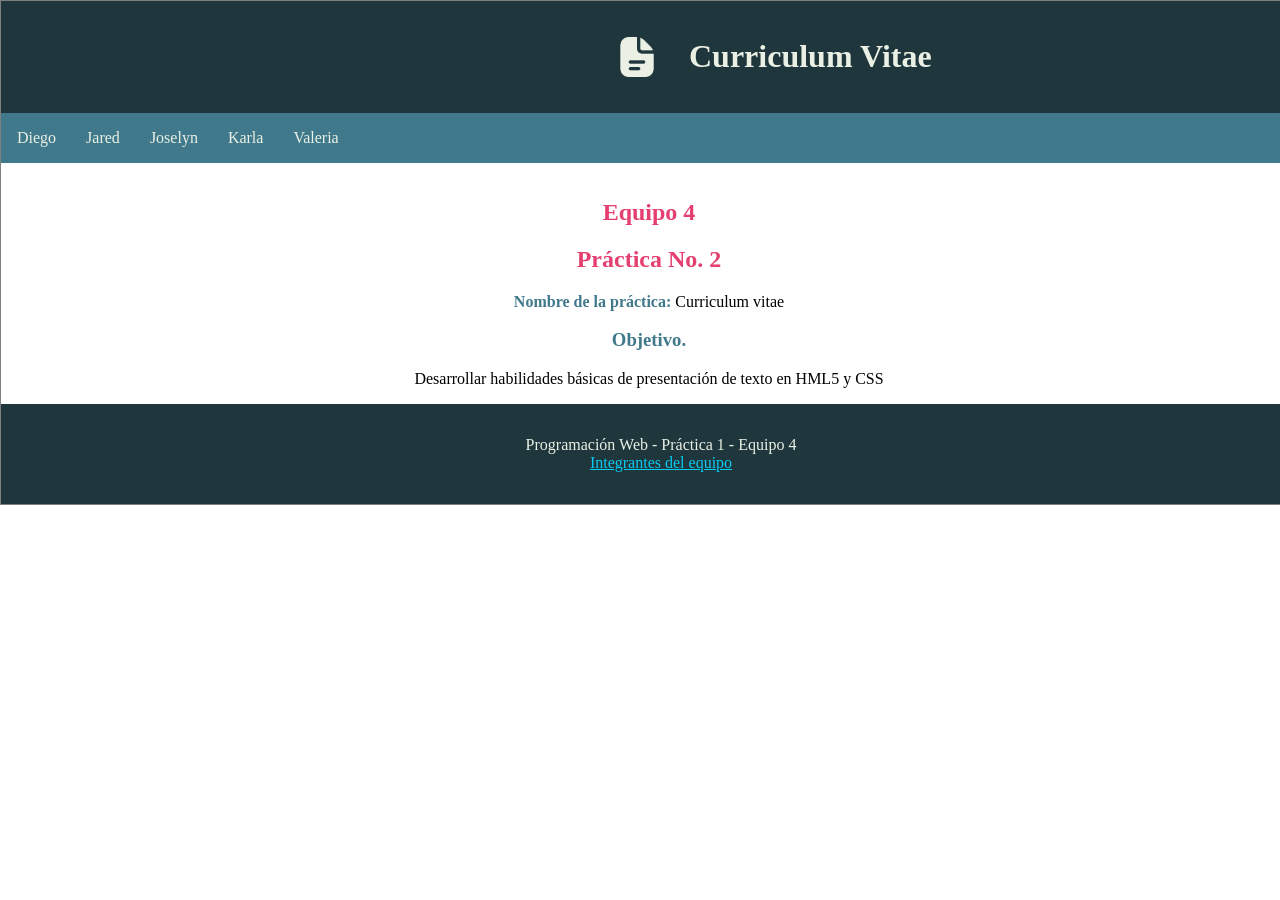
<file: index.html>
<!DOCTYPE html>
<html lang="es">
	<head>
		<meta charset="utf-8">
		<meta name="description" content="Blog">
		<meta name="viewport" content="width=device-width, initial-scale=1.0">
		<meta name="author" content="Equipo 4">
                <meta name="keywords" content="Web 1.0, Web 2.0, Web 3.0, Web 4.0">
                <title>Práctica 2 </title>
                <link rel="stylesheet" type="text/css" href="css/newcss.css">
                
	</head>
	<body>
            <div class="contenido">
                <header>
                    <a href="index.html"><img src="img/documento.png" alt="Inicio" height="40" width="40" /> </a>
                    <h1>Curriculum Vitae</h1>    
                </header>
                
            <nav>
            <ol>
                <li><a href="alveldi.html">Diego</a></li>
                <li><a href="nayen.html">Jared</a></li>
                <li><a href="jos.html">Joselyn</a></li>
                <li><a href="frank.html">Karla</a></li>
                <li><a href="valeria.html">Valeria</a></li>
            </ol>
            </nav>
                <article style="margin-left: 1em; text-align: center;" >
                    <h2> Equipo 4 </h2>
                    <h2 >Práctica No. 2 </h2>
                        <b>Nombre de la práctica:</b> Curriculum vitae 
                        <h3 style="color: #40798C">Objetivo. </h3>
                        Desarrollar habilidades básicas de presentación de texto en HML5 y CSS
                </article>
            <footer>
                    <ul>
                        <li>Programación Web - Práctica 1 - Equipo 4</li>
                        <li><a href="contacts.html">Integrantes del equipo</a></li>
                    </ul>
            </footer>
            </div>
	</body>
</html>
</file>
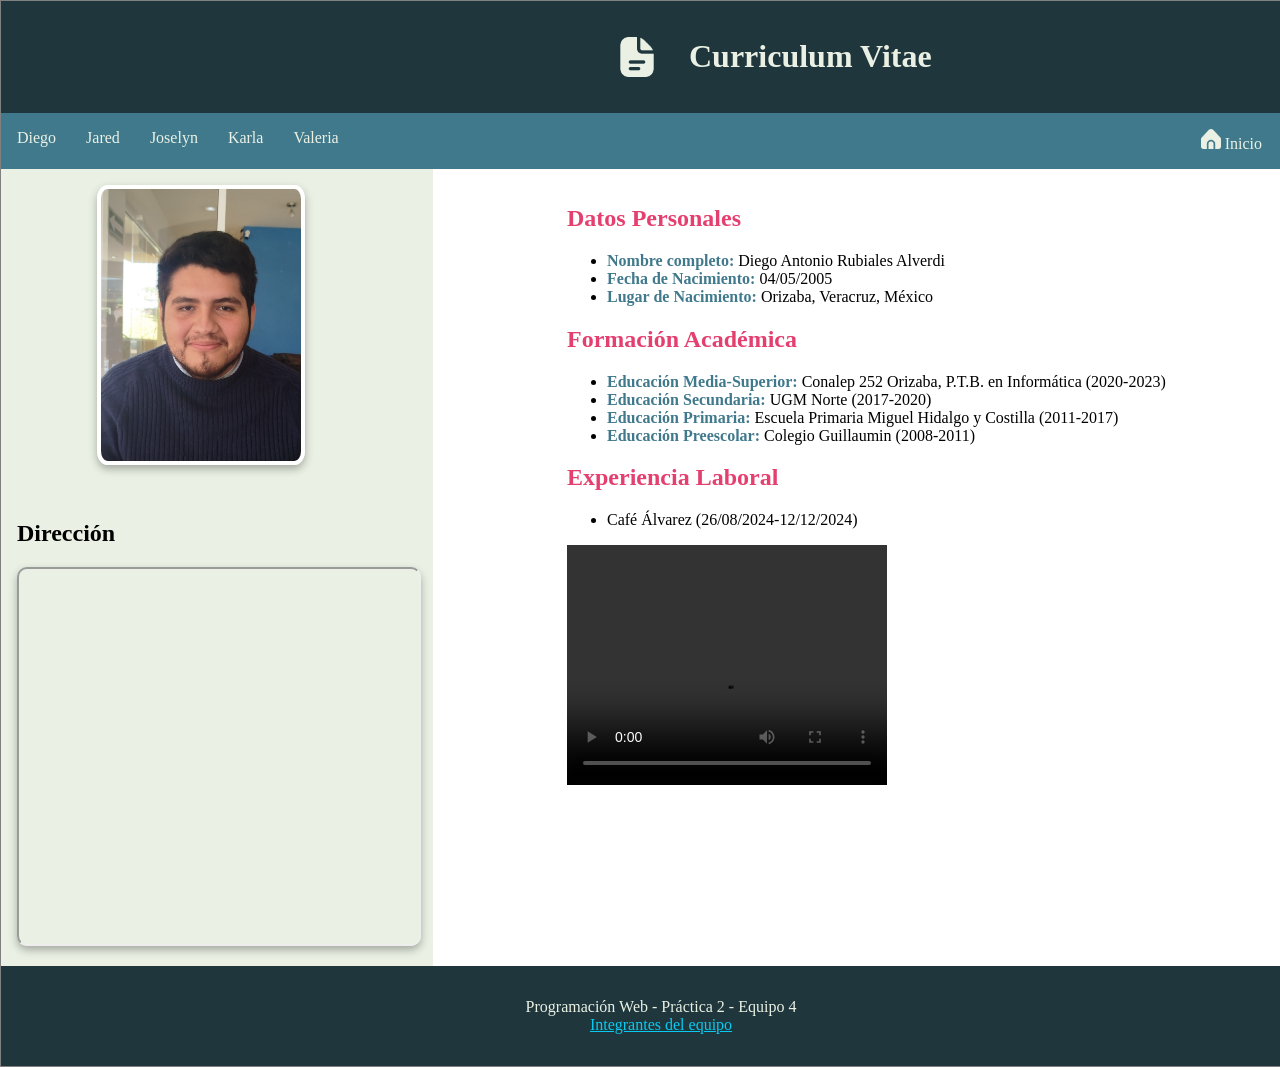
<file: alveldi.html>
<!DOCTYPE html>
<html lang="es">
	<head>
		<meta charset="utf-8">
		<meta name="description" content="Blog">
		<meta name="viewport" content="width=device-width, initial-scale=1.0">
		<meta name="author" content="Equipo 4">
                <meta name="keywords" content="Web 1.0, Web 2.0, Web 3.0, Web 4.0">
                <title>Práctica 2 </title>
                <link href="css/newcss.css" rel="stylesheet" type="text/css"/>
	</head>
	<body>
            <div class="contenido">
                <header>
                    <a href="index.html"><img src="img/documento.png" alt="Inicio" height="40" width="40" /> </a>
                     <h1>Curriculum Vitae</h1> 
                </header>
                
            <nav>
                <div class="inicio">
                <a href="index.html"> <img src="img/hogar.png" alt="" width="20" height="20"/> <span style="color:#EAF1E4"> Inicio </span></a>
                </div>
            <ol>
                <li><a href="alveldi.html">Diego</a></li>
                <li><a href="nayen.html">Jared</a></li>
                <li><a href="jos.html">Joselyn</a></li>
                <li><a href="frank.html">Karla</a></li>
                <li><a href="valeria.html">Valeria</a></li>
            </ol>
            </nav>
                <section>
                
                <aside>
                    <img src="img/diego.jpg" alt="" width="200"  />
                    <h2>Direcci&oacute;n</h2>
                    <iframe src="https://www.google.com/maps/embed?pb=!1m18!1m12!1m3!1d3775.7069188280993!2d-97.1007860248001!3d18.855694982304033!2m3!1f0!2f0!3f0!3m2!1i1024!2i768!4f13.1!3m3!1m2!1s0x85c502aeb2d35fed%3A0xba5f3840b0862949!2sTecNM%20-%20Campus%20Orizaba!5e0!3m2!1ses-419!2smx!4v1772335577096!5m2!1ses-419!2smx" 
                            width="400" 
                            height="375" 
                            style="border:1;" 
                            allowfullscreen="" 
                            loading="lazy" 
                            referrerpolicy="no-referrer-when-downgrade">
                    </iframe>
                </aside>
                <article>
        <h2>Datos Personales</h2>
        <ul>
            <li><b>Nombre completo: </b> Diego Antonio Rubiales Alverdi</li>
            <li><b>Fecha de Nacimiento: </b>04/05/2005</li>
            <li><b>Lugar de Nacimiento: </b>Orizaba, Veracruz, M&eacute;xico</li>
        </ul>

        <h2>Formaci&oacute;n Acad&eacute;mica</h2>
        <ul>
            <li><b>Educaci&oacute;n Media-Superior: </b> Conalep 252 Orizaba, P.T.B. en Inform&aacute;tica (2020-2023)</li>
            <li><b>Educaci&oacute;n Secundaria: </b>UGM Norte (2017-2020)</li>
            <li><b>Educaci&oacute;n Primaria: </b>Escuela Primaria Miguel Hidalgo y Costilla (2011-2017)</li>
            <li><b>Educaci&oacute;n Preescolar: </b>Colegio Guillaumin (2008-2011)</li>
        </ul>
        <h2>Experiencia Laboral</h2>
        <ul>
            <li>Caf&eacute; &Aacute;lvarez (26/08/2024-12/12/2024)</li>
        </ul>
        <video width="320" height="240" controls>
            <source src="video/videoDiego.mp4" type="video/mp4">
        </video>
        </article>    
            <footer>
                    <ul>
                        <li>Programación Web - Práctica 2 - Equipo 4</li>
                        <li><a href="contacts.html">Integrantes del equipo</a></li>
                    </ul>
            </footer>
        
        </section>
                
            </div>
	</body>
</html>
</file>
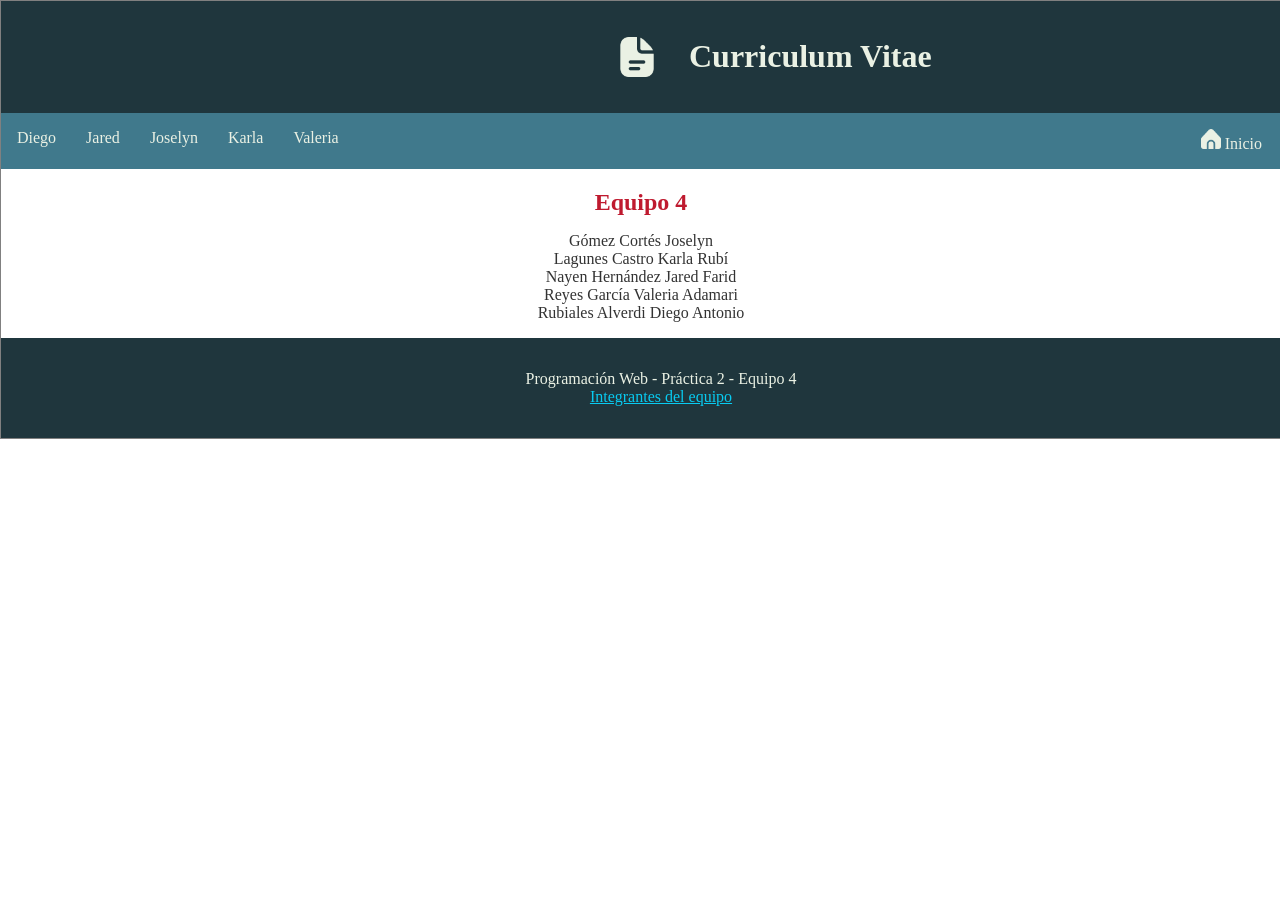
<file: contacts.html>
<!DOCTYPE html>
<html lang="es">
	<head>
		<meta charset="utf-8">
		<meta name="description" content="Blog">
		<meta name="viewport" content="width=device-width, initial-scale=1.0">
		<meta name="author" content="Equipo 4">
                <meta name="keywords" content="Web 1.0, Web 2.0, Web 3.0, Web 4.0">
                <title>Práctica 2 </title>
                <link rel="stylesheet" type="text/css" href="css/newcss.css">
                
	</head>
	<body>
            <div class="contenido">
                <header>
                    <a href="index.html"><img src="img/documento.png" alt="Inicio" height="40" width="40" /> </a>
                    <h1>Curriculum Vitae</h1>    
                </header>
                
            <nav>
                <div class="inicio">
                <a href="index.html"> <img src="img/hogar.png" alt="" width="20" height="20"/> <span style="color:#EAF1E4"> Inicio </span></a>
                </div>
            <ol>
                <li><a href="alveldi.html">Diego</a></li>
                <li><a href="nayen.html">Jared</a></li>
                <li><a href="jos.html">Joselyn</a></li>
                <li><a href="frank.html">Karla</a></li>
                <li><a href="valeria.html">Valeria</a></li>
            </ol>
            </nav>
                <section style="text-align: center;">
                
                    <h1 align="center"><span style="color:#BF1A2F"> Equipo 4 </span></h1>
                    <p>   
                 Gómez Cortés Joselyn

                <br> Lagunes Castro Karla Rubí

                <br> Nayen Hernández Jared Farid

                <br> Reyes García Valeria Adamari
                
                <br> Rubiales Alverdi Diego Antonio 
                </p>
              
                </section>
            <footer>
                    <ul>
                        <li>Programación Web - Práctica 2 - Equipo 4</li>
                        <li><a href="contacts.html">Integrantes del equipo</a></li>
                    </ul>
            </footer>                
            </div>
	</body>
</html>
</file>
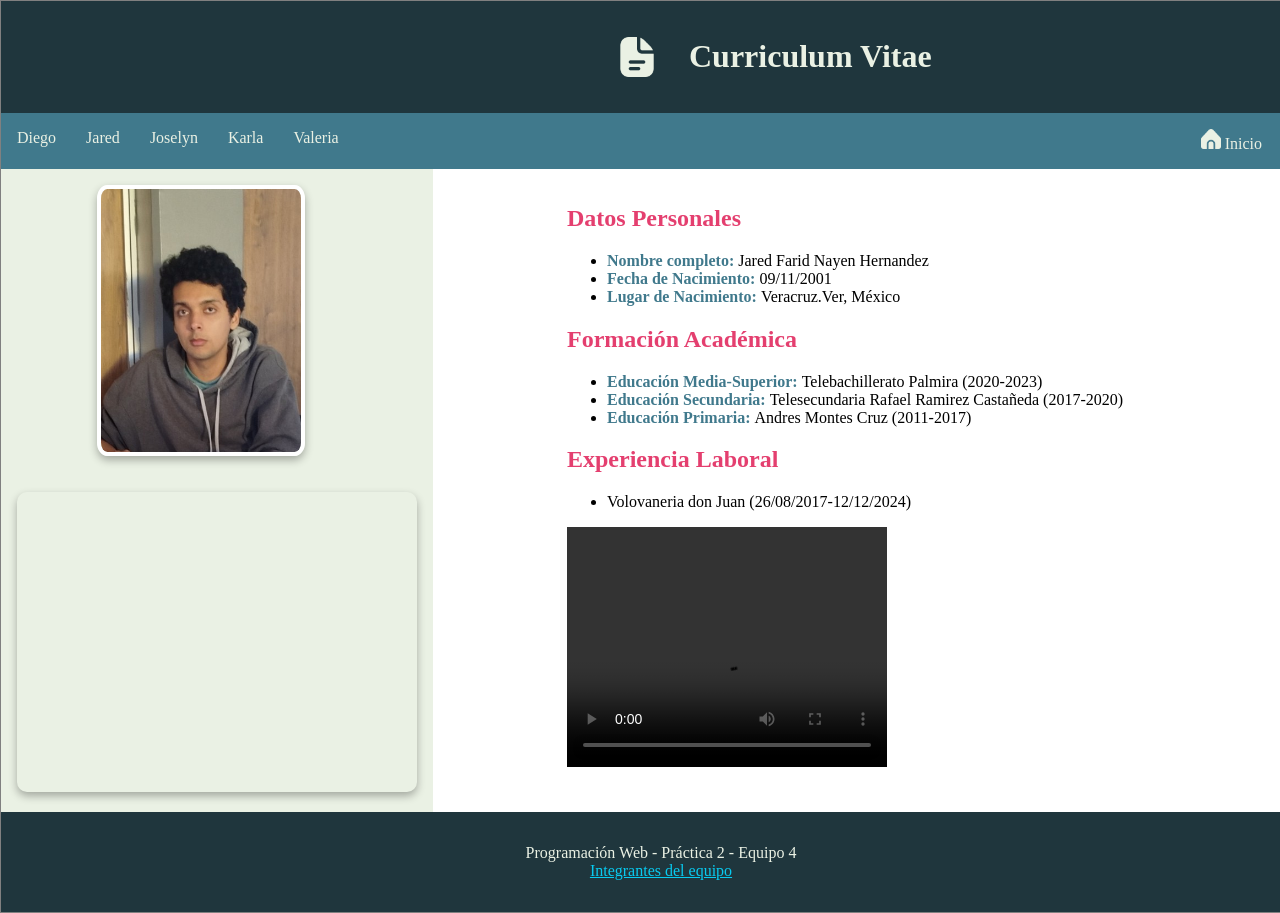
<file: nayen.html>
<!DOCTYPE html>
<html lang="es">
	<head>
		<meta charset="utf-8">
		<meta name="description" content="Blog">
		<meta name="viewport" content="width=device-width, initial-scale=1.0">
		<meta name="author" content="Equipo 4">
                <meta name="keywords" content="Web 1.0, Web 2.0, Web 3.0, Web 4.0">
                <title>Práctica 2 </title>
                <link rel="stylesheet" type="text/css" href="css/newcss.css">
                
	</head>
	<body>
            <div class="contenido">
                <header>
                    <a href="index.html"><img src="img/documento.png" alt="Inicio" height="40" width="40" /> </a>
                    <h1>Curriculum Vitae</h1>     
                </header>
                
            <nav>
                <div class="inicio">
                <a href="index.html"> <img src="img/hogar.png" alt="" width="20" height="20"/> <span style="color:#EAF1E4"> Inicio </span></a>
                </div>
            <ol>
                <li><a href="alveldi.html">Diego</a></li>
                <li><a href="nayen.html">Jared</a></li>
                <li><a href="jos.html">Joselyn</a></li>
                <li><a href="frank.html">Karla</a></li>
                <li><a href="valeria.html">Valeria</a></li>
            </ol>
            </nav>
                <section>
                    
                <aside>
                    <img src="img/jared.jpg" alt="" width="200"/>
                    <iframe src="https://www.google.com/maps/embed?pb=!1m18!1m12!1m3!1d235.9453373313823!2d-97.10898024406544!3d18.88151738552403!2m3!1f0!2f0!3f0!3m2!1i1024!2i768!4f13.1!3m3!1m2!1s0x85c51d43df10441b%3A0x699500d5ae5023d7!2sPlanta%20Purificadora!5e0!3m2!1ses-419!2smx!4v1772470255709!5m2!1ses-419!2smx"
                            width="400" 
                            height="300" 
                            style="border:0;" 
                            allowfullscreen="" loading="lazy" 
                        referrerpolicy="no-referrer-when-downgrade">
                                
                    </iframe>
                    
                </aside>
                <article>
        <h2>Datos Personales</h2>
        <ul>
            <li><b>Nombre completo: </b> Jared Farid Nayen Hernandez</li>
            <li><b>Fecha de Nacimiento: </b>09/11/2001</li>
            <li><b>Lugar de Nacimiento: </b>Veracruz.Ver, M&eacute;xico</li>
        </ul>

        <h2>Formaci&oacute;n Acad&eacute;mica</h2>
        <ul>
            <li><b>Educaci&oacute;n Media-Superior: </b> Telebachillerato Palmira (2020-2023)</li>
            <li><b>Educaci&oacute;n Secundaria: </b>Telesecundaria Rafael Ramirez Castañeda (2017-2020)</li>
            <li><b>Educaci&oacute;n Primaria: </b>Andres Montes Cruz (2011-2017)</li>
        </ul>
        <h2>Experiencia Laboral</h2>
        <ul>
            <li>Volovaneria don Juan (26/08/2017-12/12/2024)</li>
        </ul>
        <video width="320" height="240" controls>
            <source src="video/videoJared.mp4" type="video/mp4">
        </video>
        </article>    
                    
            <footer>
                    <ul>
                        <li>Programación Web - Práctica 2 - Equipo 4</li>
                        <li><a href="contacts.html">Integrantes del equipo</a></li>
                    </ul>
            </footer>
                
                </section>
                
            </div>
	</body>
</html>
</file>
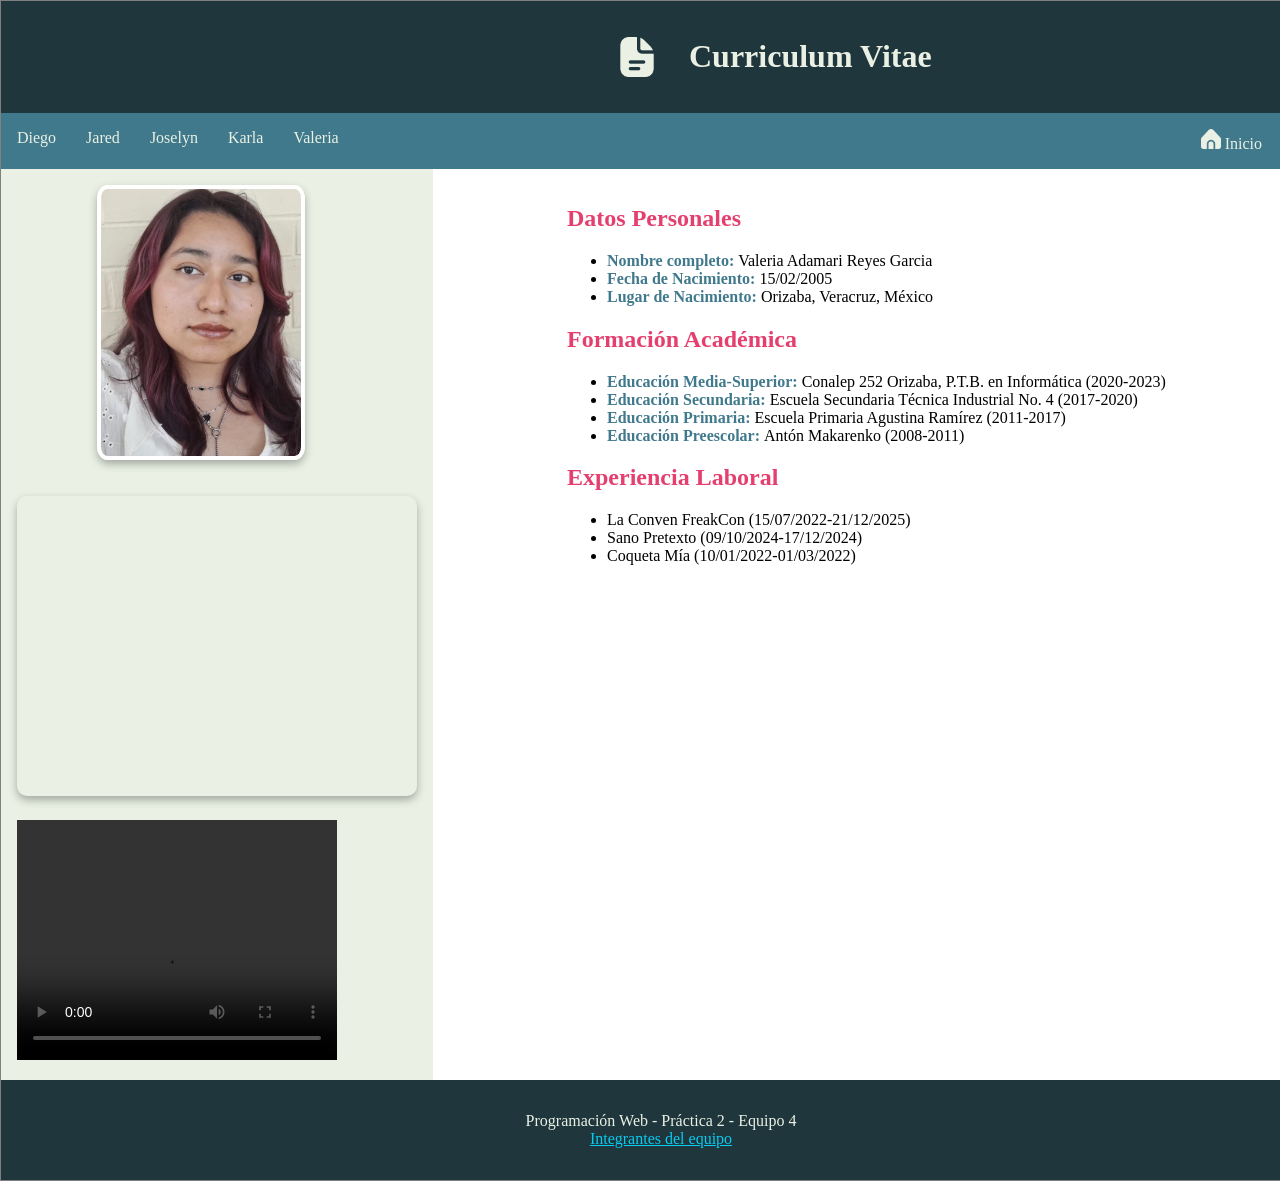
<file: valeria.html>
<!DOCTYPE html>
<html lang="es">
	<head>
		<meta charset="utf-8">
		<meta name="description" content="Blog">
		<meta name="viewport" content="width=device-width, initial-scale=1.0">
		<meta name="author" content="Equipo 4">
                <meta name="keywords" content="Web 1.0, Web 2.0, Web 3.0, Web 4.0">
                <title>Práctica 2 </title>
                <link rel="stylesheet" type="text/css" href="css/newcss.css">
                
	</head>
	<body>
            <div class="contenido">
                <header>
                    <a href="index.html"><img src="img/documento.png" alt="Inicio" height="40" width="40" /> </a>
                    <h1>Curriculum Vitae</h1>    
                </header>
                
            <nav>
                <div class="inicio">
                <a href="index.html"> <img src="img/hogar.png" alt="" width="20" height="20"/> <span style="color:#EAF1E4"> Inicio </span></a>
                </div>
            <ol>
                <li><a href="alveldi.html">Diego</a></li>
                <li><a href="nayen.html">Jared</a></li>
                <li><a href="jos.html">Joselyn</a></li>
                <li><a href="frank.html">Karla</a></li>
                <li><a href="valeria.html">Valeria</a></li>
            </ol>
            </nav>
                <aside>
                    <img src="img/imgValeria.jpeg" alt="" width="200"/>
                    <iframe src="https://www.google.com/maps/embed?pb=!1m18!1m12!1m3!1d2750.7499820854396!2d-97.09944757562174!3d18.8550340419768!2m3!1f0!2f0!3f0!3m2!1i1024!2i768!4f13.1!3m3!1m2!1s0x85c502a948805559%3A0x318132c258df9add!2sOte.%209%201040%2C%20Emiliano%20Zapata%2C%2094320%20Cdad.%20Mendoza%2C%20Ver.!5e0!3m2!1ses-419!2smx!4v1772509782681!5m2!1ses-419!2smx" width="400" height="300" style="border:0;" allowfullscreen="" loading="lazy" referrerpolicy="no-referrer-when-downgrade"></iframe>
                    <video width="320" height="240" controls style="margin-top: 20px;" >
                        <source src="video/videoValeria.mp4" type="video/mp4">}
                    </video>
                </aside>
                
                <article>
                <h2>Datos Personales</h2>
        <ul>
            <li><b>Nombre completo: </b>Valeria Adamari Reyes Garcia</li>
            <li><b>Fecha de Nacimiento: </b>15/02/2005</li>
            <li><b>Lugar de Nacimiento: </b>Orizaba, Veracruz, M&eacute;xico</li>
        </ul>

        <h2>Formaci&oacute;n Acad&eacute;mica</h2>
        <ul>
            <li><b>Educaci&oacute;n Media-Superior: </b> Conalep 252 Orizaba, P.T.B. en Inform&aacute;tica (2020-2023)</li>
            <li><b>Educaci&oacute;n Secundaria: </b>Escuela Secundaria T&eacute;cnica Industrial No. 4 (2017-2020)</li>
            <li><b>Educaci&oacute;n Primaria: </b>Escuela Primaria Agustina Ram&iacute;rez (2011-2017)</li>
            <li><b>Educaci&oacute;n Preescolar: </b>Ant&oacute;n Makarenko (2008-2011)</li>
        </ul>
        <h2>Experiencia Laboral</h2>
        <ul>
            <li>La Conven FreakCon (15/07/2022-21/12/2025)</li>
            <li>Sano Pretexto (09/10/2024-17/12/2024)</li>
            <li>Coqueta M&iacute;a (10/01/2022-01/03/2022)</li>
            </ul>
           </article>
            <footer>
                    <ul>
                        <li>Programación Web - Práctica 2 - Equipo 4</li>
                        <li><a href="contacts.html">Integrantes del equipo</a></li>
                    </ul>
            </footer>
            </div>
	</body>
</html>
</file>
<file: css/newcss.css>
div.contenido{
    width: 100%;
    border: 1px solid gray;
    overflow: hidden;
}

header{
    padding: 1em;
    color: #EAF1E4;
    background-color: #1F363D;
    clear: left;
    overflow: hidden;
}

footer {
    padding: 1em;
    color: #EAF1E4;
    background-color: #1F363D;
    clear: left;
    text-align: center;
    overflow: hidden;
}

header img{
    margin-top: 20px;
    margin-left: 600px;
    margin-right: 2em;
    float: left;
}

nav {
    width: 100%;
    margin: 0;
    padding: 1em;
    overflow: hidden;
    background-color: #40798C;
}

nav a {
    text-decoration: none;
    color: #294663;
}

nav ol {
    list-style-type: none;
    margin: 0;
    padding: 0; 
    color: #EAF1E4;
    overflow:hidden;

}

nav ol li {
    float: left;
    margin-right: 30px;
}

nav ol a{
    text-decoration: none;
    color: #EAF1E4;
}

article {;
    padding: 1em;
    overflow: hidden;
    margin-left: 550px;
}

footer ul {
    list-style: none;
    text-decoration: none;
}

footer a{
    color: #08cbf1;
}

body {
    margin: 0;
}

article h1{
    margin-top: 0;
}

div.pdf {
    text-align: center;
    color: #254F3E;
    margin-bottom: 20px;
}


div.inicio {
    float: right;
    margin-right: 35px;
    color: #EAF1E4;
}

div.incio a{
    color: #EAF1E4;
    margin-left: 1em;
    
}

article h2{
    color:#E43F6F;
}

article b{
    color: #40798C;
}

article br, p{
    color: #333333;
}

aside{
    float: left;
    width: 400px;
    padding: 1em;
    background-color: #eaf1e4;
}

aside img {
    margin-bottom: 2em;
    margin-left: 5em;
    border-radius: 5%;
    border: 4px solid #fff;
    box-shadow: 0 4px 8px rgba(0,0,0,0.3);
}

aside iframe {
    border-radius: 10px;
    box-shadow: 0 4px 8px rgba(0,0,0,0.3);
}

section h1{
    margin-bottom: 0;
}
</file>
